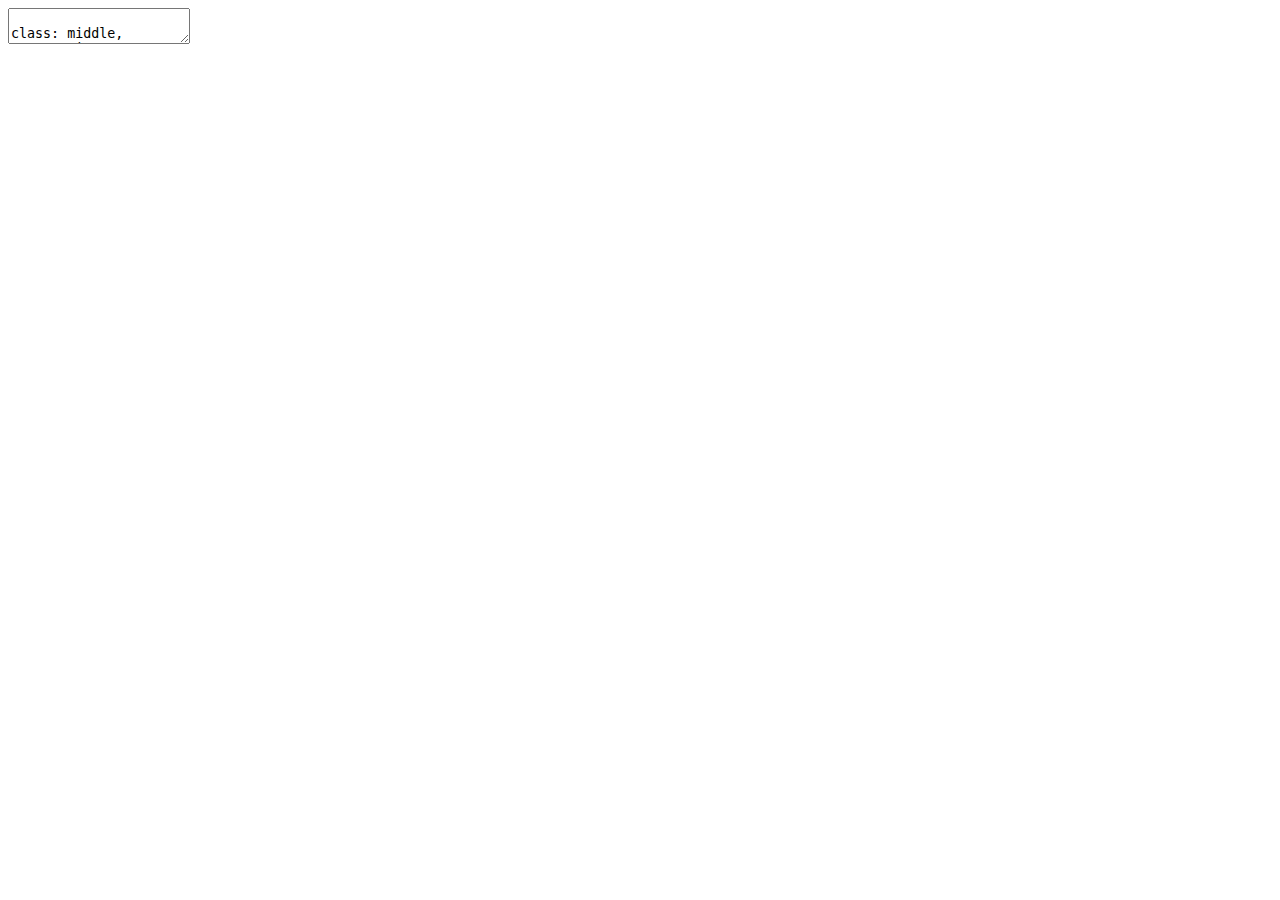
<file: index.html>
<!DOCTYPE html>
<html xmlns="http://www.w3.org/1999/xhtml" lang="" xml:lang="">
  <head>
    <title>Don’t repeat yourself, talk to yourself! Repeated reporting in the R universe</title>
    <meta charset="utf-8" />
    <meta name="author" content="Sharla Gelfand" />
    <link rel="stylesheet" href="xaringan-themer.css" type="text/css" />
  </head>
  <body>
    <textarea id="source">

class: middle, center, inverse

# Don't repeat yourself, talk to yourself! Repeated reporting in the R universe



.pull-left[
&lt;img src="images/businessman/nurse-1.jpg" width="60%" style="display: block; margin: auto;" /&gt;

### bit.ly/sharstudioconf
]

.pull-right[
&lt;img src="images/businessman/calendar.jpg" width="60%" style="display: block; margin: auto;" /&gt;

### @SharlaGelfand
]

---
background-image: url("images/process/old-process-4.png")

---
background-image: url("images/process/old-process-5.png")

---
background-image: url("images/process/old-process-8.png")

---
class: center

# The reports took all year!

.pull-left[
&lt;img src="images/businessman/hourglass.jpg" width="90%" style="display: block; margin: auto;" /&gt;
]

.pull-right[

They weren't reproducible

They were scattered, 

hard to keep track of, boring, manual, repetitive

not easily repeatable
]

---
class: middle
background-image: url("images/logos/R.png")

---
background-image: url("images/process/new-process-1.png")

---
background-image: url("images/process/new-process-2.png")

---
background-image: url("images/process/new-process-3.png")

---
class: center, middle

.pull-left[
&lt;br&gt;
Reproducibility!

Code all in one place!

It'll be worth it!

We can do new things!
]

.pull-right[
&lt;img src="images/businessman/energy.jpg" width="90%" style="display: block; margin: auto;" /&gt;
]

---
layout: true

# Next year arrives

---

&lt;img src="images/files/blank-original.png" width="55%" style="display: block; margin: auto;" /&gt;

---
&lt;img src="images/code/templates/clean-data-artisanal-highlight.jpg" width="90%" style="display: block; margin: auto;" /&gt;

---
layout: false
class: center

.pull-left[
# SPSS, Excel, Word

Not reproducible

Difficult to keep track of

Manual and repetitive

Not easily repeatable

Time consuming
]

--

.pull-right[
# My R code

Kind of reproducible

Difficult to keep track of

Manual and repetitive

Not easily repeatable

Time consuming
]

---
class: center, middle, inverse

# Don't repeat yourself

# Talk to yourself!

---
class: center
# Don't repeat yourself

### Abstract away repetitive logic and automate repetitive processes

.pull-left[
&lt;img src="images/businessman/three-hand.jpg" width="75%" style="display: block; margin: auto;" /&gt;
]

.pull-right[
&lt;br&gt;
Copy and pasting is error prone

Focus should be on what changes

Copying over and over and redoing work is pointless
]

---
class: center

# Talk to yourself

### It's easier to document why you're doing something now than to remember why you did it a year ago

.pull-left[
&lt;img src="images/businessman/high-five.jpg" width="65%" style="display: block; margin: auto;" /&gt;
]

.pull-right[
&lt;br&gt;
Focus on future-self instead of present-self

Easy-to-read code doesn't explain motivations
]

---
class: middle, center, inverse
# I cleaned up after myself

&lt;img src="images/businessman/papers.jpg" width="50%" style="display: block; margin: auto;" /&gt;

---
## Reorganize files

&lt;img src="images/files/blank-original.png" width="50%" style="display: block; margin: auto;" /&gt;

---
## Reorganize files

&lt;img src="images/files/reorganize-tidy.jpg" width="50%" style="display: block; margin: auto;" /&gt;

---
## Default ordering

&lt;img src="images/files/ordering-tidy.jpg" width="50%" style="display: block; margin: auto;" /&gt;

---
## Setup file

&lt;img src="images/code/setup/setup-initial.png" width="98%" style="display: block; margin: auto;" /&gt;

---
layout: false
class: middle, center, inverse
# I made functions

&lt;img src="images/businessman/gears.jpg" width="50%" style="display: block; margin: auto;" /&gt;

---
class: middle

&lt;img src="images/code/functions/clean-data-original.png" width="95%" style="display: block; margin: auto;" /&gt;

---
class: middle

&lt;img src="images/code/functions/clean-data-change-vs-same.png" width="95%" style="display: block; margin: auto;" /&gt;

---
class: center

.pull-left[
**Body:** what stays the same
]

.pull-right[
**Argument:** what changes
]

&lt;img src="images/code/functions/clean-data-function-change-vs-same.png" width="80%" style="display: block; margin: auto;" /&gt;

---
class: center, middle

&lt;img src="images/code/setup/setup-with-query-function.jpg" width="100%" style="display: block; margin: auto;" /&gt;

---
background-image: url(images/logos/usethis-small.png)
background-position: top right
background-size: 125px 145px
## Chatty functions



```r
library(usethis)
ui_info("hi!")
```



&lt;img src="images/usethis-1.png" width="15%" style="display: block; margin: auto auto auto 0;" /&gt;

---
background-image: url(images/logos/usethis-small.png)
background-position: top right
background-size: 125px 145px
## Chatty functions



```r
analysis_year &lt;- 2019

ui_todo("Querying demographics data for
        {analysis_year}...")
```



&lt;img src="images/usethis-2.png" width="90%" style="display: block; margin: auto auto auto 0;" /&gt;

---
## Chatty functions

&lt;img src="images/function-noisy.gif" width="100%" style="display: block; margin: auto;" /&gt;

---

class: middle, center, inverse
# I made code templates

&lt;img src="images/businessman/lorem-ipsum.jpg" width="50%" style="display: block; margin: auto;" /&gt;

---
class: center

## Artisanal data doesn't require artisanal code

.pull-left[
&lt;img src="images/artisan-data.png" width="90%" style="display: block; margin: auto;" /&gt;
]

.pull-right[
&lt;br&gt;
Used to focus on cleaning *this* data really well

Too specific!

No idea why I did something

]

---
class: center
layout: false
## Code templates

.pull-left[
&lt;br&gt;
Generalizable code

Super specific instructions

Deal with artisanal data instead of remembering what to do
]

.pull-right[
&lt;img src="images/businessman/template.jpg" width="80%" style="display: block; margin: auto;" /&gt;
]

---
layout: true
## Prescriptive templates

---

&lt;img src="images/code/templates/clean-data-artisanal-highlight-crop.jpg" width="90%" style="display: block; margin: auto;" /&gt;

---

  
&lt;img src="images/code/templates/clean-data-instructions-highlight.png" width="100%" style="display: block; margin: auto;" /&gt;

---
layout: false
## Automating templates



```r
clean_data &lt;- function(analysis_year) {
  usethis::use_template(
*   template = "clean_data.R",
    save_as = "01_clean-data.R",
    data = list(analysis_year = analysis_year),
    package = "demographicsreport"
  )
}
```



---
layout: false
## Automating templates



```r
clean_data &lt;- function(analysis_year) {
  usethis::use_template(
    template = "clean_data.R",
*   save_as = "01_clean-data.R",
    data = list(analysis_year = analysis_year),
    package = "demographicsreport"
  )
}
```



---
layout: false
## Automating templates



```r
clean_data &lt;- function(analysis_year) {
  usethis::use_template(
    template = "clean_data.R",
    save_as = "01_clean-data.R",
*   data = list(analysis_year = analysis_year),
    package = "demographicsreport"
  )
}
```



---
layout: false
class: middle, center, inverse
# I put it all together in a package

&lt;img src="images/businessman/boxes.jpg" width="50%" style="display: block; margin: auto;" /&gt;

---
class: center
## Why make a package?

.pull-left[
&lt;img src="images/businessman/box.jpg" width="90%" style="display: block; margin: auto;" /&gt;
]

.pull-right[
&lt;br&gt;
Organize functions

Home for templates

Better documentation

Share code with coworkers
]

---

&lt;img src="images/package-dir/blank.png" width="75%" style="display: block; margin: auto;" /&gt;

---

&lt;img src="images/package-dir/functions.png" width="75%" style="display: block; margin: auto;" /&gt;

---

&lt;img src="images/package-dir/templates.png" width="75%" style="display: block; margin: auto;" /&gt;

---

&lt;img src="images/package-dir/documentation.png" width="75%" style="display: block; margin: auto;" /&gt;

---

&lt;img src="images/package-dir/setup.png" width="75%" style="display: block; margin: auto;" /&gt;

---

&lt;img src="images/package-dir/query-data.png" width="75%" style="display: block; margin: auto;" /&gt;

---

layout: false
class: middle, center

.pull-left[
## Don't repeat yourself
Cleaned up files

Functions

Templates

Packages
]

.pull-right[
## Talk to yourself!
Clear names and ordering

Chatty functions

Prescriptive templates

Package documentation
]

---
class: center, middle

# Repeated reporting in the R universe

.pull-left[
&lt;img src="images/businessman/party.jpg" width="90%" style="display: block; margin: auto;" /&gt;
]

.pull-right[
Reproducible ✅ 

Easy to keep track of ✅ 

Minimal manual work ✅ 

Easily repeatable ✅ 

Frees up time... to spend making R packages 💁
]

---
class: middle, center

## If you have a repetitive task, abstract or automate what you can and loudly communicate the rest!

--

# Don't repeat yourself, talk to yourself!

--

.pull-left[
Slides: [bit.ly/sharstudioconf](https://bit.ly/sharstudioconf)

Tweets: @sharlagelfand
]

.pull-right[
Blog post: [bit.ly/usethis4reporting](bit.ly/usethis4reporting)

Images: Amonrat Rungreangfangsai
]
    </textarea>
<style data-target="print-only">@media screen {.remark-slide-container{display:block;}.remark-slide-scaler{box-shadow:none;}}</style>
<script src="https://remarkjs.com/downloads/remark-latest.min.js"></script>
<script>var slideshow = remark.create({
"highlightStyle": "github",
"highlightLines": true,
"countIncrementalSlides": false,
"slideNumberFormat": "%current%",
"ratio": "16:9"
});
if (window.HTMLWidgets) slideshow.on('afterShowSlide', function (slide) {
  window.dispatchEvent(new Event('resize'));
});
(function(d) {
  var s = d.createElement("style"), r = d.querySelector(".remark-slide-scaler");
  if (!r) return;
  s.type = "text/css"; s.innerHTML = "@page {size: " + r.style.width + " " + r.style.height +"; }";
  d.head.appendChild(s);
})(document);

(function(d) {
  var el = d.getElementsByClassName("remark-slides-area");
  if (!el) return;
  var slide, slides = slideshow.getSlides(), els = el[0].children;
  for (var i = 1; i < slides.length; i++) {
    slide = slides[i];
    if (slide.properties.continued === "true" || slide.properties.count === "false") {
      els[i - 1].className += ' has-continuation';
    }
  }
  var s = d.createElement("style");
  s.type = "text/css"; s.innerHTML = "@media print { .has-continuation { display: none; } }";
  d.head.appendChild(s);
})(document);
// delete the temporary CSS (for displaying all slides initially) when the user
// starts to view slides
(function() {
  var deleted = false;
  slideshow.on('beforeShowSlide', function(slide) {
    if (deleted) return;
    var sheets = document.styleSheets, node;
    for (var i = 0; i < sheets.length; i++) {
      node = sheets[i].ownerNode;
      if (node.dataset["target"] !== "print-only") continue;
      node.parentNode.removeChild(node);
    }
    deleted = true;
  });
})();
// adds .remark-code-has-line-highlighted class to <pre> parent elements
// of code chunks containing highlighted lines with class .remark-code-line-highlighted
(function(d) {
  const hlines = d.querySelectorAll('.remark-code-line-highlighted');
  const preParents = [];
  const findPreParent = function(line, p = 0) {
    if (p > 1) return null; // traverse up no further than grandparent
    const el = line.parentElement;
    return el.tagName === "PRE" ? el : findPreParent(el, ++p);
  };

  for (let line of hlines) {
    let pre = findPreParent(line);
    if (pre && !preParents.includes(pre)) preParents.push(pre);
  }
  preParents.forEach(p => p.classList.add("remark-code-has-line-highlighted"));
})(document);</script>

<script>
(function() {
  var links = document.getElementsByTagName('a');
  for (var i = 0; i < links.length; i++) {
    if (/^(https?:)?\/\//.test(links[i].getAttribute('href'))) {
      links[i].target = '_blank';
    }
  }
})();
</script>

<script>
slideshow._releaseMath = function(el) {
  var i, text, code, codes = el.getElementsByTagName('code');
  for (i = 0; i < codes.length;) {
    code = codes[i];
    if (code.parentNode.tagName !== 'PRE' && code.childElementCount === 0) {
      text = code.textContent;
      if (/^\\\((.|\s)+\\\)$/.test(text) || /^\\\[(.|\s)+\\\]$/.test(text) ||
          /^\$\$(.|\s)+\$\$$/.test(text) ||
          /^\\begin\{([^}]+)\}(.|\s)+\\end\{[^}]+\}$/.test(text)) {
        code.outerHTML = code.innerHTML;  // remove <code></code>
        continue;
      }
    }
    i++;
  }
};
slideshow._releaseMath(document);
</script>
<!-- dynamically load mathjax for compatibility with self-contained -->
<script>
(function () {
  var script = document.createElement('script');
  script.type = 'text/javascript';
  script.src  = 'https://mathjax.rstudio.com/latest/MathJax.js?config=TeX-MML-AM_CHTML';
  if (location.protocol !== 'file:' && /^https?:/.test(script.src))
    script.src  = script.src.replace(/^https?:/, '');
  document.getElementsByTagName('head')[0].appendChild(script);
})();
</script>
  </body>
</html>
</file>
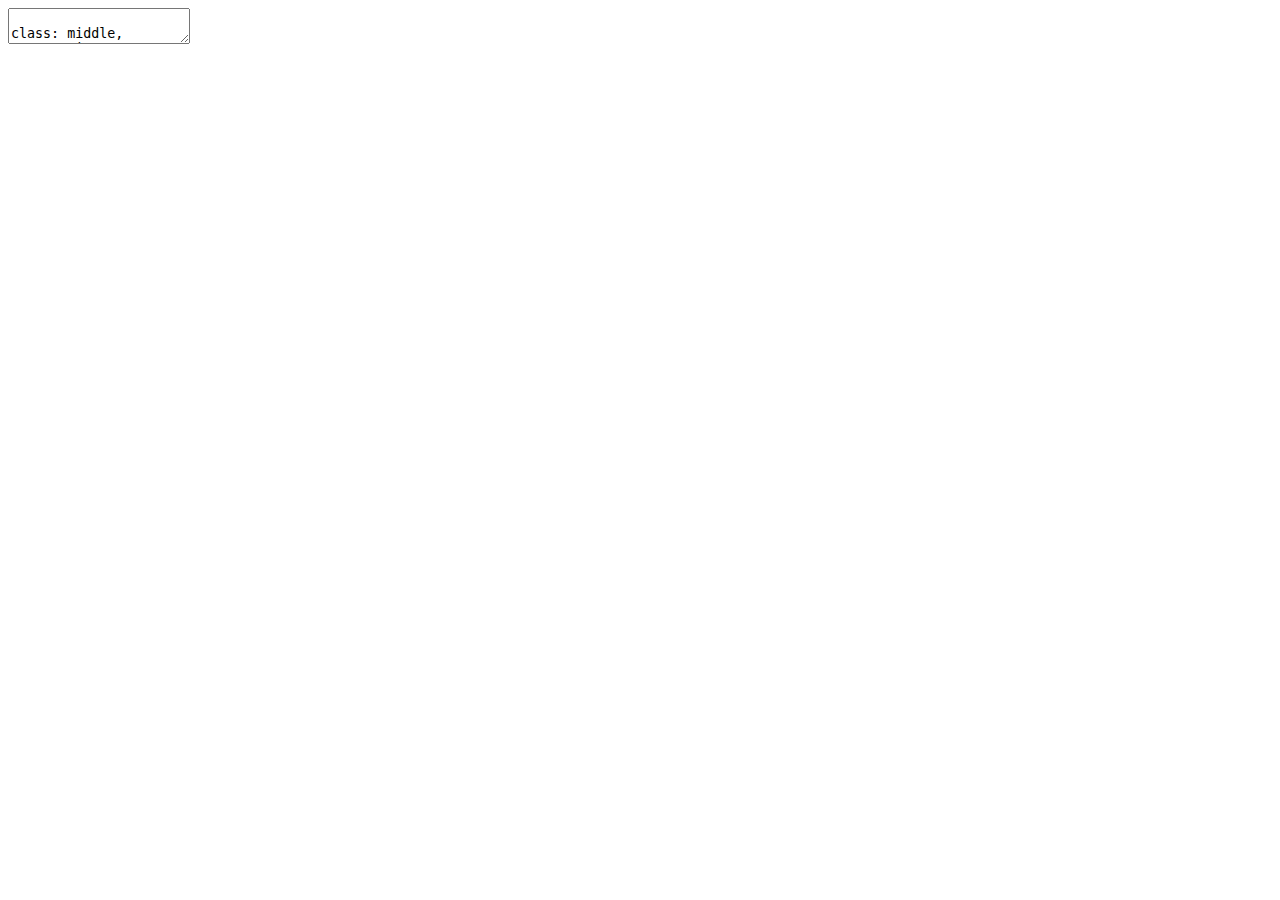
<file: talk.html>
<!DOCTYPE html>
<html xmlns="http://www.w3.org/1999/xhtml" lang="" xml:lang="">
  <head>
    <title>Don’t repeat yourself, talk to yourself! Repeated reporting in the R universe</title>
    <meta charset="utf-8" />
    <meta name="author" content="Sharla Gelfand" />
    <link rel="stylesheet" href="xaringan-themer.css" type="text/css" />
  </head>
  <body>
    <textarea id="source">

class: middle, center, inverse

# Don't repeat yourself, talk to yourself! Repeated reporting in the R universe



.pull-left[
&lt;img src="images/businessman/nurse-1.jpg" width="70%" style="display: block; margin: auto;" /&gt;

### bit.ly/sharstudioconf
]

.pull-right[
&lt;img src="images/businessman/calendar.jpg" width="70%" style="display: block; margin: auto;" /&gt;

### @SharlaGelfand
]

???

* statistician ontario nursing

* reports every year

* spss, excel, word, decisions in email and paper

* manual, familiar

Hi everyone, thanks for having me. I'm here today to talk to you about repeated reporting.

This talk came from my experiences at my last job, where I was a statistician working with data on Ontario's nursing workforce.

We had a set of reports and other activities that occurred on a pretty regular, yearly basis.

These reports used to be done using SPSS, Excel, and Word, with a lot of decisions kept track of in emails and paper notes. The process was pretty manual, and might sound familiar to some of you. 

---
background-image: url("images/process/old-process-1.png")

???

You somehow acquire the data. In our case, we asked the IT team to query the data and sent it to us.

---
background-image: url("images/process/old-process-2.png")

???

You clean and explore the data using SPSS. You make summary tables in SPSS.

---
background-image: url("images/process/old-process-3.png")

???

You open up Excel, where there are nicely formatted tables, delete the oldest year of data, and put the new data in the table.

---
background-image: url("images/process/old-process-4.png")

???

You open up a Word document that has been used for this report for the last five years and is definitely haunted by now, replace the old tables with the new ones, and change the year of the report and some numbers in the text.

---
background-image: url("images/process/old-process-5.png")

???

Read the report and discover a mistake in the data

---
background-image: url("images/process/old-process-6.png")

???

Find the mistake and fix it in SPSS

Re-make summary tables in SPSS

---
background-image: url("images/process/old-process-7.png")

???

Replace old-new data in Excel with new-new data

---
background-image: url("images/process/old-process-8.png")

???

Update the tables and text in Word

Again, sound familiar?

---
class: middle, center

# The reports took all year!

.pull-left[
&lt;img src="images/businessman/hourglass.jpg" width="90%" style="display: block; margin: auto;" /&gt;
]

.pull-right[

They weren't reproducible

They were scattered,

hard to keep track of,

boring, manual, repetitive,

not easily repeatable
]
???

We needed to write these reports every year. But writing them would take all year.

They weren't reproducible. Things were scattered and difficult to keep track of. The work was boring, manual, repetitive, and not easily repeatable. Instead of being able to do new things on the job, we were stuck doing the same work over and over again.

---
class: middle
background-image: url("images/logos/R.png")

???

Now, I haven't been completely honest. When I say "we", I mean my coworkers did this. There is no "I" in "We". I started my job knowing that I didn't want to use SPSS. I took about a week to understand how we did things and waited for my opportunity. I was having lunch with my coworker, and I look over the table at her and I'm like... hey. Have you heard of R?

And phew! She had! She used it in grad school and was more than happy to use it more. She was eager for opportunities to improve the process, learned more R, and quickly fell into the pit of success.

So, as a team, we decided to transition all of our projects over to R, and convinced the powers-that-be, too.

---
background-image: url("images/process/new-process-1.png")

???

We got the queries from IT, learned about our database structure, and used dplyr and dbplyr to query it.

---
background-image: url("images/process/new-process-2.png")

???
 
We used tidyr, janitor, naniar, and other tidyverse packages to clean our data

---
background-image: url("images/process/new-process-3.png")

???
 
We used tidyr, janitor, naniar, and other tidyverse packages to clean our data

We used RMarkdown, kableExtra, and ggplot2 to write reports

Everything fit so well, almost as if everything was designed to work together, and pretty soon our workflow started looking a lot my laptop.

---
class: middle, center

.pull-left[
&lt;br&gt;
Reproducibility!

Code all in one place!

It'll be worth it!

We can do new things!
]

.pull-right[
&lt;img src="images/businessman/energy.jpg" width="90%" style="display: block; margin: auto;" /&gt;
]

???

We were so proud of what we had accomplished.

Our work was reproducible, and we didn't have to redo everything if we found a mistake!

All of our code was in one place, and easier to keep track of.

It took a bit of time to transition projects over to R, but we knew it would be worth it! Instead of spending time doing the same thing over and over again, we could do new things!

---
layout: true

# Next year arrives

---

???

Next year comes and I'm feeling good. Things would be so much easier! We had R! It's basically foolproof. 

Without fail, for each project I'd come back to my R code, ready to knock it off the to-do list, and see something like this:

--

.pull-left[
&lt;img src="images/files/blank-original.png" width="90%" style="display: block; margin: auto;" /&gt;
]

.pull-right[
&lt;img src="images/businessman/confused-signs.jpg" width="90%" style="display: block; margin: auto;" /&gt;
]

???

I go, I look at my files thinking it would be easier, but I just don't know where to start.

Nothing is named clearly, there's no order to things, all of the code and data is jumbled, and it's just a mess.

what files are what, what order things go in, which code was usable and which was old, 

---
.pull-left[
&lt;img src="images/code/templates/clean-data-artisanal.png" width="90%" style="display: block; margin: auto;" /&gt;
]

.pull-right[
&lt;img src="images/businessman/confused.jpg" width="90%" style="display: block; margin: auto;" /&gt;
]

???

So I take a stab at guessing which files I actually used last year, open up, and see something like this:

I'd come back to my code and not be able to tell

why any data cleaning decisions were made, what the point of some code was, how to easily reuse my code, written so specifically for last year's data

have to go through and remember what's what, copy files over, etc. I was so frustrated, right, because...

---
layout: false
class: center, middle

.pull-left[
# SPSS, Excel, Word

Not reproducible

Difficult to keep track of

Manual and repetitive

Not easily repeatable

Time consuming
]

--

.pull-right[
# My R code

Kind of reproducible

Difficult to keep track of

Manual and repetitive

Not easily repeatable

Time consuming
]

---
class: center, middle, inverse

# Don't repeat yourself

# Talk to yourself!

???

To deal with this, I developed a set of approaches, guided by two principles: Don't repeat yourself, and talk to yourself!

I hope it's useful to those of you who use R for this kind of repetitive reporting.

---
class: center
# Don't repeat yourself

.pull-left[
&lt;img src="images/businessman/three-hand.jpg" width="75%" style="display: block; margin: auto;" /&gt;
]

.pull-right[
Copy and pasting code is time consuming and error prone

Focus is on what stays the same, instead of what changes

Repetition present in processes
]

???

Concept from software engineering

Repeating yourself by copy and pasting code is time consuming and error prone. Every time you have to make an update, you have to make it everywhere the code is. It's also distracting because you're overloading yourself with code that stays the same, instead of focusing on what changes.

This is why we use functions and packages in R. I'm sure you've heard the mantra - if you're going to repeat the same code three times, make it into a function. Doing this is abstraction.

But we also see repetition arise in processes. In my case, copying the same code over year-to-year, having to remember what code is important, what needs to be changed, and how to redo work I already did, is repetition. You might not be able to abstract it away, but you can try to automate it.

--

**Abstract away repetitive logic and automate repetitive processes**

???

So for me, don't repeat yourself comes down to this: abstract away repetitive logic and automate repetitive processes.

---
class: center
# Talk to yourself

.pull-left[
&lt;img src="images/businessman/high-five.jpg" width="75%" style="display: block; margin: auto;" /&gt;
]

.pull-right[
&lt;br&gt;
Work built for now-you, not future-you

Easy-to-read code doesn't explain motivations
]

--

**Document why you're doing something now instead of trying to remember why you did it in a year**

???

Talk to yourself is a concept from... me, that I thought made sense and sounded good in contrast with Don't repeat yourself.

The idea here is that it's easier to remember rand document why you're doing something now than to remember why you did it a year ago.

The goal is to keep your future-self in mind by making your work speak for itself, literally, with an opinionated look at how and why things were done.

I failed at talking to myself because none of my code was designed with reuse in mind. The files were jumbled, had an unclear order, and I had no idea why I did anything or how to do it again.

---
class: middle, center, inverse
# I cleaned up after myself

&lt;img src="images/businessman/papers.jpg" width="50%" style="display: block; margin: auto;" /&gt;

???

Why did my old process violate dry and tty?

The way I left my old code wasn't conducive to reuse because it led to a lot of repetition of process. There was a lot of repetition and a lack of talking to myself because I was making myself re-learn where things were, what they did, and what to do.

---
## Reorganize files

.pull-left[

&lt;img src="images/files/blank-original.png" width="85%" style="display: block; margin: auto;" /&gt;
]

???

This is such an easy win. I was literally being rude to my future self by leaving my files looking like this.

---
## Reorganize files

.pull-left[

&lt;img src="images/files/reorganize-original.jpg" width="85%" style="display: block; margin: auto;" /&gt;
]

.pull-right[

&lt;img src="images/files/reorganize-tidy.jpg" width="97%" style="display: block; margin: auto;" /&gt;
]

???

So, I separated out my data files, reference code, and even old, archived code from the main code.

I named things more cleanly to actually communicate what each file does.

---
## Default ordering

.pull-left[

&lt;img src="images/files/blank-original.png" width="85%" style="display: block; margin: auto;" /&gt;
]

.pull-right[

&lt;img src="images/files/ordering-tidy.jpg" width="97%" style="display: block; margin: auto;" /&gt;
]

???

I took advantage of the default ordering of files (by name!), using numbers to indicate what order things need to happen in.

Even if this is all you do, it makes it so much easier to come back to the next time you have to work on something. When you have to repeat this work, you can just copy the files and go through them in the clear order.

Reorganizing and renaming files is a form of letting my files speak for me.

---
## Setup file

&lt;img src="images/code/setup/setup-initial.png" width="98%" style="display: block; margin: auto;" /&gt;

???

In case things weren't painfully obvious from the order of files, I also created a setup file to organize the whole thing. This is useful for getting the project started, like a README or an introductory vignette when using an R package for the first time.

I used the setup file to explain a bit about the project, where to start (do I need to email someone to kick it off?), and what the individual steps are.

This is a clear example of talking to myself, and taking the time to explain how and why to do something, rather than just leaving an artifact of what I already did.

---
layout: false
class: middle, center, inverse
# I made functions

&lt;img src="images/businessman/gears.jpg" width="50%" style="display: block; margin: auto;" /&gt;

???

Why did my old process violate dry and tty?

Once I left my files in a usable state as a whole, I started thinking about them individually. How could I make going through them less manual and repetitive? What could I abstract away and not have to think about?

An obvious way to deal with this is to start making functions.

---
class: middle

&lt;img src="images/code/functions/clean-data-original.png" width="95%" style="display: block; margin: auto;" /&gt;

???

In my case, code used to query data and do some basic cleaning was a good candidate.

---
class: middle

&lt;img src="images/code/functions/clean-data-change-vs-same.png" width="95%" style="display: block; margin: auto;" /&gt;

???

In this code, mostly everything stays the same, and only the year changes.

---

&lt;img src="images/code/functions/clean-data-function-change-vs-same.png" width="80%" style="display: block; margin: auto;" /&gt;

.pull-left[
**Body:** what stays the same
]

.pull-right[
**Argument:** what changes
]

???

I can take what stays the same and make it the body of my function

And take what changes and make it an argument

And then I don't have to worry about running through this code, copying it over, or updating the logic in multiple places if it changes.

---
class: middle

&lt;img src="images/code/setup/setup-with-query-function.png" width="85%" style="display: block; margin: auto;" /&gt;

???

Then, instead of having my setup file tell me to go run through 01..., I could just have a function that queries the data for me.
 
---
layout: false
## Chatty functions


&lt;img src="images/function-quiet.gif" width="85%" style="display: block; margin: auto;" /&gt;

???

I had successfully abstracted away logic by making my data querying code into a function, but I had no idea what happened with it.

Something is obviously happening, but what?

Talk to yourself!

--

.pull-left[
&lt;img src="images/logos/usethis.png" width="50%" style="display: block; margin: auto;" /&gt;
]

.pull-right[
Use interactivity to make chatty functions!


```r
library(usethis)
ui_info("hi!")
```

```
ℹ hi!
```
]

???

I aimed to make my functions do the work of communicating for me, so that future me knew exactly what was going on. The usethis package is awesome for many many things. It has these UI functions that you can use in your own functions to print different types of output to the console.

---
## Chatty functions


```r
analysis_year &lt;- 2019

ui_todo("Querying demographics data for {analysis_year}...")

data_path &lt;- "data/demographics_raw.rds"

ui_done("Raw demographics data saved to {ui_path(data_path)}")
```

???

You can include code in these UI functions and so they can contain information about what's happening (like, what year the data is being queried for) and where the file is saved.

--

&lt;img src="images/function-noisy.gif" width="90%" style="display: block; margin: auto;" /&gt;

???

Then, when you run the function it prints information to the console that helps you keep track of what's going on!

---

class: middle, center, inverse
# I made code templates

&lt;img src="images/businessman/lorem-ipsum.jpg" width="50%" style="display: block; margin: auto;" /&gt;

???

I knew that not all of my code could be logic'd away. Our projects had a lot of very specific data cleaning steps, back and forth, checking of assumptions, and other things that required some level of human interaction. 

---
class: center

## Artisanal data doesn't require artisanal code

.pull-left[
&lt;img src="images/artisan-data.png" width="90%" style="display: block; margin: auto;" /&gt;
]

???

We had artisanal data, and there was no way to automate functions around that.

--

.pull-right[
&lt;br&gt;
Used to focus on cleaning *this* data really well

Too specific!

No idea why I did something

]

???

But my problem was that I was always so focused on cleaning *this* data really well. The code that I was writing was too specific and not useful for needing to clean a new batch of the same data.

I only knew what I had done last time, but not what I needed to look for this time.

---
class: center
layout: false
## Code templates

.pull-left[
Generalizable code

Super specific instructions

What to look for, who to ask, what to do
]

.pull-right[
&lt;img src="images/businessman/template.jpg" width="80%" style="display: block; margin: auto;" /&gt;
]

???

Instead of writing super specific code, I started to write super specific, prescriptive instructions to lead to data cleaning steps, including information on what to look for, who to ask, and what to do.

Doing this actually left me *more* time to deal with artisanal data in the future, because I wasn't wasting it trying to remember what I had to do.

I took this opportunity to talk to myself and explain what and why to do something.

Instead of writing super specific code, write super specific instructions to lead to data cleaning steps.

Then, turn those into templates to be used.

Actually gives you more time to deal with artisanal data

usethis template...

Easily repeatable.

Easy to keep track of.

# I made code templates for future me

* What needs to be done
* Instructions
* Fresh copy every time

???

For everything that can't be totally abstracted away, make code templates.

Write generalizable code with instructions on assumptions that need to be checked, things that need to be cleaned, who to ask, etc.

An opportunity to actually deal with your artisanal data, year after year, because you have instructions. rather than just cleaning one specific data set really well.

---
layout: true
## Prescriptive templates

---

&lt;img src="images/code/templates/clean-data-artisanal-2.png" width="90%" style="display: block; margin: auto;" /&gt;

--
  
&lt;img src="images/code/templates/clean-data-instructions-2.png" width="90%" style="display: block; margin: auto;" /&gt;

???

If you need specific instructions to email someone, *give those instructions*. When I started my job I found it hard to keep track of who to ask about certain things, so I actually codified it so I wouldn't be left wondering next time.

---
layout: false
## Automating templates


```r
clean_data &lt;- function(analysis_year) {
  usethis::use_template(
*   template = "clean_data.R",
    save_as = "01_clean-data.R",
    data = list(analysis_year = analysis_year),
    package = "demographicsreport"
  )
}
```

???

In order to avoid repetition and automate producing this function, I used the usethis package to create a function that takes the template

---
layout: false
## Automating templates


```r
clean_data &lt;- function(analysis_year) {
  usethis::use_template(
    template = "clean_data.R",
*   save_as = "01_clean-data.R",
    data = list(analysis_year = analysis_year),
    package = "demographicsreport"
  )
}
```
???

makes and saves a copy of it

---
layout: false
## Automating templates


```r
clean_data &lt;- function(analysis_year) {
  usethis::use_template(
    template = "clean_data.R",
    save_as = "01_clean-data.R",
*   data = list(analysis_year = analysis_year),
    package = "demographicsreport"
  )
}
```
???

and can even pass data to it!

---
layout: false
class: middle, center, inverse
# I put it all together in a package

&lt;img src="images/businessman/boxes.jpg" width="50%" style="display: block; margin: auto;" /&gt;

???

Then, I put everything into a package. A project like this is a great candidate for making into your own R package, and I promise it's not as scary as it seems.

---
class: center
## Why make a package?

.pull-left[
&lt;img src="images/businessman/box.jpg" width="90%" style="display: block; margin: auto;" /&gt;
]

.pull-right[
&lt;br&gt;
Organize functions

Home for templates

Better documentation

Share code with coworkers
]

???

Why make a package? As I mentioned, a package is really an ultimate form of "don't repeat yourself". Your functions live in a centralized place and it's always clear where they need to be updated. If you make a package, your templates have a place to live and you can take advantage of other functions to copy and pass data to them. Packages allow for really robust documentation to properly communicate what everything does, and it's an easier way to share code with your coworkers.

---

&lt;img src="images/package-dir/blank.png" width="75%" style="display: block; margin: auto;" /&gt;

???

When I was all said and done, I had a package that looked something like this

---

&lt;img src="images/package-dir/functions.png" width="75%" style="display: block; margin: auto;" /&gt;

???

My functions had a home in the R/ directory

---

&lt;img src="images/package-dir/templates.png" width="75%" style="display: block; margin: auto;" /&gt;

???

And my templates lived in a special place that allowed them to be copied and used

---

&lt;img src="images/package-dir/documentation.png" width="75%" style="display: block; margin: auto;" /&gt;

???

And I had documentation in the form of a README, function documentation in the man folder, and you could even make vignettes that describe things in detail.

---

&lt;img src="images/package-dir/setup.png" width="75%" style="display: block; margin: auto;" /&gt;

???

To put it all together - 
My setup function pulled a setup template, and made a file with the other functions to run through the analysis.

---

&lt;img src="images/package-dir/query-data.png" width="75%" style="display: block; margin: auto;" /&gt;

???

Within that template, there was a function to query the data, which did so and did it chattily, abstracting away the logic to query but making sure I would know where things were being saved.

---

layout: false
class: middle, center

.pull-left[
## Don't repeat yourself
Cleaned up code

Functions

Templates

Packages
]

.pull-right[
## Talk to yourself!
Clear names and ordering

Chatty functions

Prescriptive templates

Package documentation
]

???

And so I used the approaches of don't repeat yourself and talk to yourself by cleaning up my code with clear names and ordering, creating chatty functions to abstract away logic and communicate what they were doing, automated and prescriptive templates designed to help me know what i needed to do year after year, and created a package that put it all together.

---
class: center, middle

# Repeated reporting in the R universe

.pull-left[
&lt;img src="images/businessman/party.jpg" width="90%" style="display: block; margin: auto;" /&gt;
]

.pull-right[
Reproducible ✅ 

Easy to keep track of ✅ 

Minimal manual work ✅ 

Easily repeatable ✅ 

Frees up time... to spend making R packages 💁
]

???

And using this method for repeated reporting, I ended up with projects that were reproducible, easy to keep track of, had minimal manual work, and was easily repeatable. It also freed up time... that I spent making other R packages.

---
class: middle, center

## If you have a repetitive task, abstract or automate what you can and loudly communicate the rest!

--

# Don't repeat yourself, talk to yourself!

???

So, my takeaway to you is that if you find yourself doing a repetitive task, confusing yourself, and doing the same work over and over again: abstract or automate what you can, and loudly communicate the rest

Or, because it's more catchy: don't repeat yourself, talk to yourself!

--

.pull-left[
Slides: [bit.ly/sharstudioconf](https://bit.ly/sharstudioconf)

Tweets: @sharlagelfand
]

.pull-right[
Blog post: [bit.ly/usethis4reporting](bit.ly/usethis4reporting)

Images: Amonrat Rungreangfangsai
]
    </textarea>
<style data-target="print-only">@media screen {.remark-slide-container{display:block;}.remark-slide-scaler{box-shadow:none;}}</style>
<script src="https://remarkjs.com/downloads/remark-latest.min.js"></script>
<script>var slideshow = remark.create({
"highlightStyle": "github",
"highlightLines": true,
"countIncrementalSlides": false,
"slideNumberFormat": "%current%",
"ratio": "16:9"
});
if (window.HTMLWidgets) slideshow.on('afterShowSlide', function (slide) {
  window.dispatchEvent(new Event('resize'));
});
(function(d) {
  var s = d.createElement("style"), r = d.querySelector(".remark-slide-scaler");
  if (!r) return;
  s.type = "text/css"; s.innerHTML = "@page {size: " + r.style.width + " " + r.style.height +"; }";
  d.head.appendChild(s);
})(document);

(function(d) {
  var el = d.getElementsByClassName("remark-slides-area");
  if (!el) return;
  var slide, slides = slideshow.getSlides(), els = el[0].children;
  for (var i = 1; i < slides.length; i++) {
    slide = slides[i];
    if (slide.properties.continued === "true" || slide.properties.count === "false") {
      els[i - 1].className += ' has-continuation';
    }
  }
  var s = d.createElement("style");
  s.type = "text/css"; s.innerHTML = "@media print { .has-continuation { display: none; } }";
  d.head.appendChild(s);
})(document);
// delete the temporary CSS (for displaying all slides initially) when the user
// starts to view slides
(function() {
  var deleted = false;
  slideshow.on('beforeShowSlide', function(slide) {
    if (deleted) return;
    var sheets = document.styleSheets, node;
    for (var i = 0; i < sheets.length; i++) {
      node = sheets[i].ownerNode;
      if (node.dataset["target"] !== "print-only") continue;
      node.parentNode.removeChild(node);
    }
    deleted = true;
  });
})();
// adds .remark-code-has-line-highlighted class to <pre> parent elements
// of code chunks containing highlighted lines with class .remark-code-line-highlighted
(function(d) {
  const hlines = d.querySelectorAll('.remark-code-line-highlighted');
  const preParents = [];
  const findPreParent = function(line, p = 0) {
    if (p > 1) return null; // traverse up no further than grandparent
    const el = line.parentElement;
    return el.tagName === "PRE" ? el : findPreParent(el, ++p);
  };

  for (let line of hlines) {
    let pre = findPreParent(line);
    if (pre && !preParents.includes(pre)) preParents.push(pre);
  }
  preParents.forEach(p => p.classList.add("remark-code-has-line-highlighted"));
})(document);</script>

<script>
(function() {
  var links = document.getElementsByTagName('a');
  for (var i = 0; i < links.length; i++) {
    if (/^(https?:)?\/\//.test(links[i].getAttribute('href'))) {
      links[i].target = '_blank';
    }
  }
})();
</script>

<script>
slideshow._releaseMath = function(el) {
  var i, text, code, codes = el.getElementsByTagName('code');
  for (i = 0; i < codes.length;) {
    code = codes[i];
    if (code.parentNode.tagName !== 'PRE' && code.childElementCount === 0) {
      text = code.textContent;
      if (/^\\\((.|\s)+\\\)$/.test(text) || /^\\\[(.|\s)+\\\]$/.test(text) ||
          /^\$\$(.|\s)+\$\$$/.test(text) ||
          /^\\begin\{([^}]+)\}(.|\s)+\\end\{[^}]+\}$/.test(text)) {
        code.outerHTML = code.innerHTML;  // remove <code></code>
        continue;
      }
    }
    i++;
  }
};
slideshow._releaseMath(document);
</script>
<!-- dynamically load mathjax for compatibility with self-contained -->
<script>
(function () {
  var script = document.createElement('script');
  script.type = 'text/javascript';
  script.src  = 'https://mathjax.rstudio.com/latest/MathJax.js?config=TeX-MML-AM_CHTML';
  if (location.protocol !== 'file:' && /^https?:/.test(script.src))
    script.src  = script.src.replace(/^https?:/, '');
  document.getElementsByTagName('head')[0].appendChild(script);
})();
</script>
  </body>
</html>
</file>
<file: xaringan-themer.css>
/* -------------------------------------------------------
 *
 *     !! This file was generated by xaringanthemer !!
 *
 *  Changes made to this file directly will be overwritten
 *  if you used xaringanthemer in your xaringan slides Rmd
 *
 *  Issues or likes?
 *    - https://github.com/gadenbuie/xaringanthemer
 *    - https://www.garrickadenbuie.com
 *
 *  Need help? Try:
 *    - vignette(package = "xaringanthemer")
 *    - ?xaringanthemer::write_xaringan_theme
 *    - xaringan wiki: https://github.com/yihui/xaringan/wiki
 *    - remarkjs wiki: https://github.com/gnab/remark/wiki
 *
 * ------------------------------------------------------- */
@import url(https://fonts.googleapis.com/css?family=Fira+Sans:300,300i,400,400i,500,500i,700,700i);
@import url(https://fonts.googleapis.com/css?family=Fira+Sans:300,300i,400,400i,500,500i,700,700i);
@import url(https://fonts.googleapis.com/css?family=Fira+Sans:300,300i,400,400i,500,500i,700,700i);

body {
  font-family: Fira Sans, 'Palatino Linotype', 'Book Antiqua', Palatino, 'Microsoft YaHei', 'Songti SC', serif;
  font-weight: 300;
  color: #272822;
}
h1, h2, h3 {
  font-family: Fira Sans;
  font-weight: normal;
  color: #B04B5D;
  text-align: center;
}
.remark-slide-content {
  background-color: #FFFFFF;
  font-size: 38px;
  padding: 0.72em 1em 1em 1em;
  line-height: 1.1em;
}
.remark-slide-content h1 {
    font-size: 60px;
    line-height: 1.1em;
}
.remark-slide-content h2 {
    font-size: 45px;
    line-height: 1.25em;
}
.remark-slide-content h3 {
    font-size: 38px;
}
.remark-code, .remark-inline-code {
  font-family: 'Source Code Pro', 'Lucida Console', Monaco, monospace;
}
.remark-code {
  font-size: 0.9em;
}
.remark-inline-code {
  font-size: 0.9em;
  color: #B04B5D;


}
.remark-slide-number {
  color: #B04B5D;
  opacity: 1;
  font-size: 0em;
}
strong{color:#B04B5D;}
a, a > code {
  color: #529084;
  text-decoration: none;
}
.footnote {

  position: absolute;
  bottom: 3em;
  padding-right: 4em;
  font-size: 0.9em;
}
.remark-code-line-highlighted {
  background-color: rgba(255,255,0,0.5);
}
.inverse {
  background-color: #B04B5D;
  color: #FFFFFF;

}
.inverse h1, .inverse h2, .inverse h3 {
  color: #FFFFFF;
}
.title-slide, .title-slide h1, .title-slide h2, .title-slide h3 {
  color: #FFFFFF;
}
.title-slide {
  background-color: #B04B5D;



}
.title-slide .remark-slide-number {
  display: none;
}
/* Two-column layout */
.left-column {
  width: 20%;
  height: 92%;
  float: left;
}
.left-column h2, .left-column h3 {
  color: #B04B5D99;
}
.left-column h2:last-of-type, .left-column h3:last-child {
  color: #B04B5D;
}
.right-column {
  width: 75%;
  float: right;
  padding-top: 1em;
}
.pull-left {
  float: left;
  width: 50%;
}
.pull-right {
  float: right;
  width: 50%;
}
.pull-right ~ * {
  clear: both;
}
img, video, iframe {
  max-width: 100%;
}
blockquote {
  border-left: solid 5px #B04B5D80;
  padding-left: 1em;
}
.remark-slide table {
  margin: auto;
  border-top: 1px solid #666;
  border-bottom: 1px solid #666;
}
.remark-slide table thead th { border-bottom: 1px solid #ddd; }
th, td { padding: 5px; }
.remark-slide thead, .remark-slide tfoot, .remark-slide tr:nth-child(even) { background: #E7C9CE }
table.dataTable tbody {
  background-color: #FFFFFF;
  color: #272822;
}
table.dataTable.display tbody tr.odd {
  background-color: #FFFFFF;
}
table.dataTable.display tbody tr.even {
  background-color: #E7C9CE;
}
table.dataTable.hover tbody tr:hover, table.dataTable.display tbody tr:hover {
  background-color: rgba(255, 255, 255, 0.5);
}
.dataTables_wrapper .dataTables_length, .dataTables_wrapper .dataTables_filter, .dataTables_wrapper .dataTables_info, .dataTables_wrapper .dataTables_processing, .dataTables_wrapper .dataTables_paginate {
  color: #272822;
}
.dataTables_wrapper .dataTables_paginate .paginate_button {
  color: #272822 !important;
}

@page { margin: 0; }
@media print {
  .remark-slide-scaler {
    width: 100% !important;
    height: 100% !important;
    transform: scale(1) !important;
    top: 0 !important;
    left: 0 !important;
  }
}
</file>
